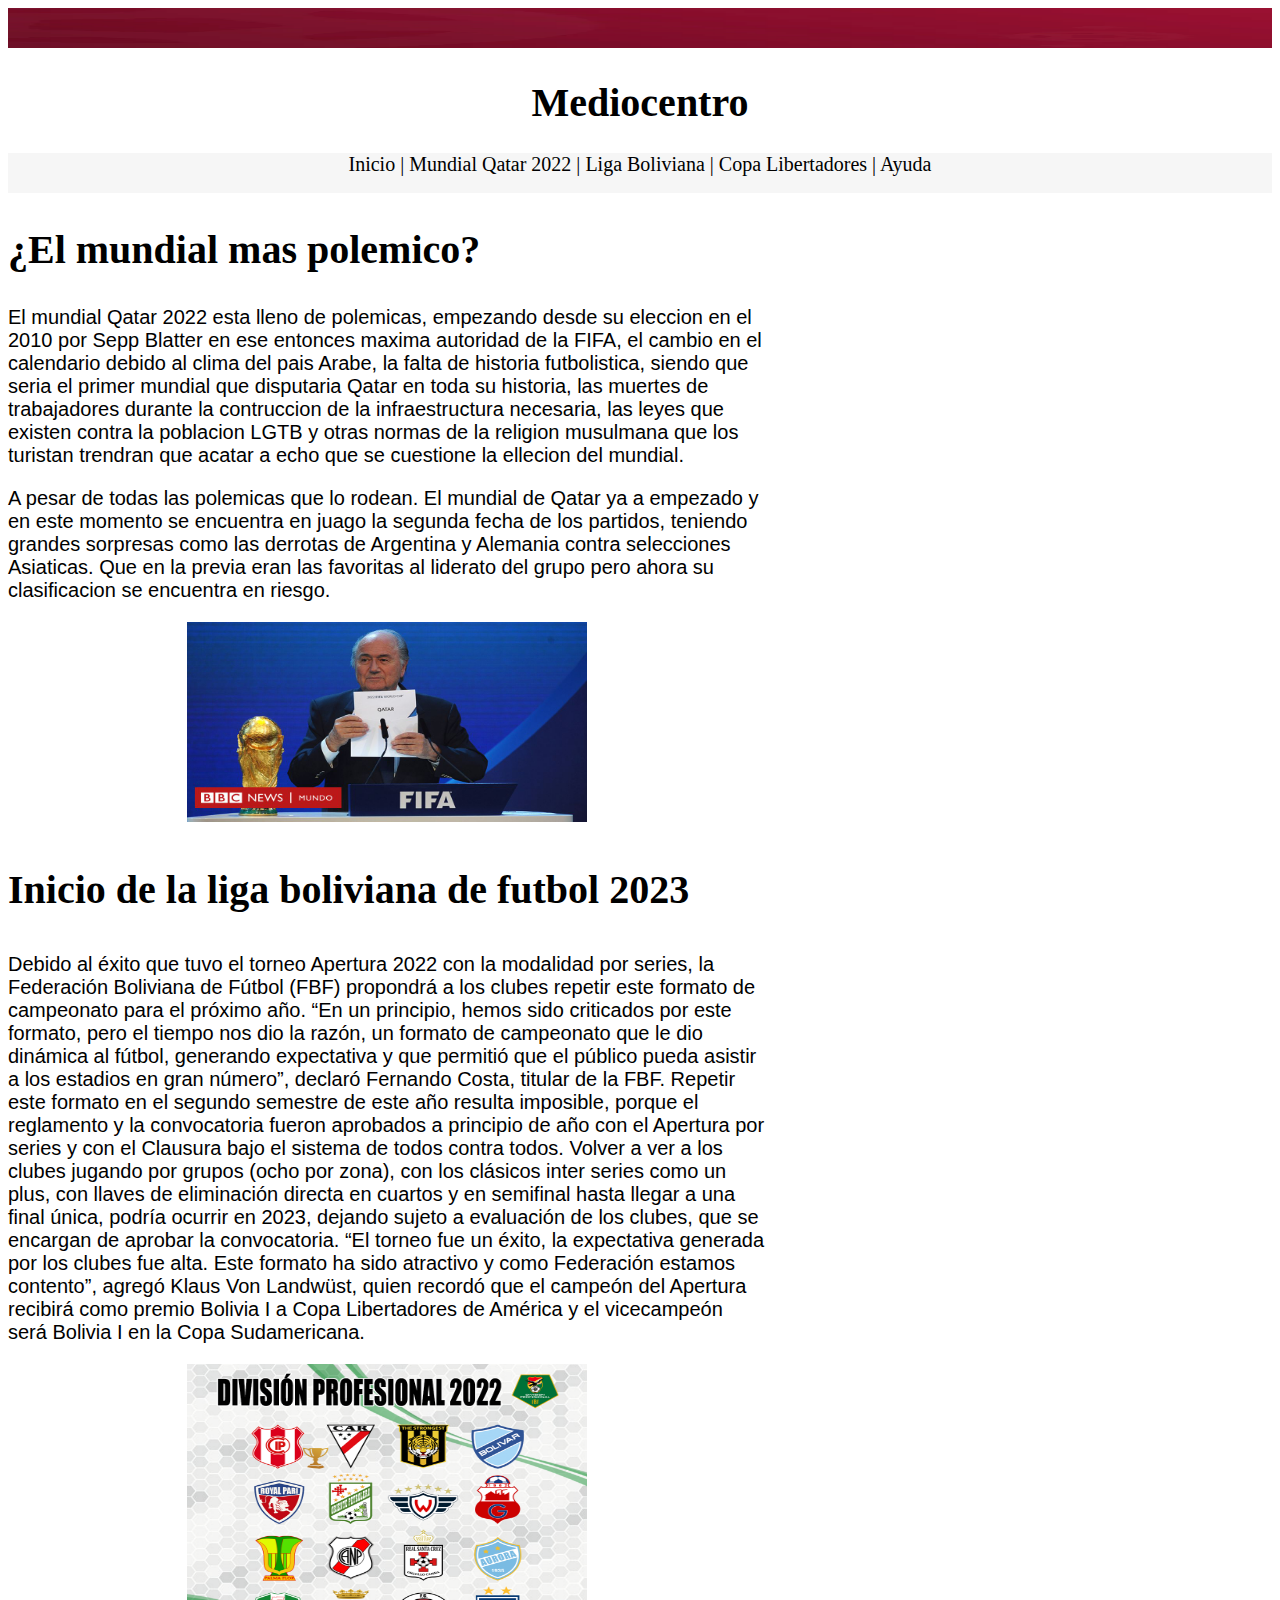
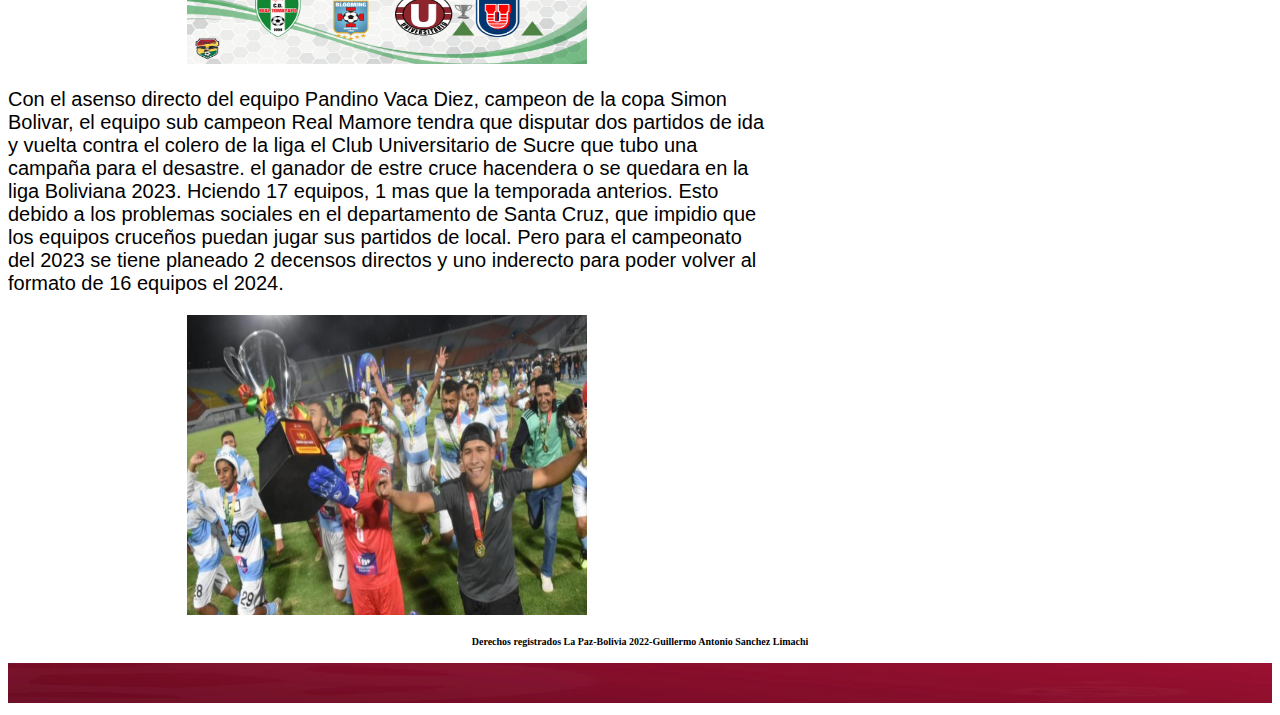
<file: index.html>
<!DOCTYPE html>
<html>
<head>
  <meta charset="utf-8">
  <meta name="viewport" content="width=device-width , initial-scale=1.0">
  <title>Medio centro</title>
  <link href="estilos/estilo1.css" rel="stylesheet" type="text/css" />
</head>
<body> 
<header>
  <img src="img/banner2.webp" width="100%" height="40px">
</header>
<h1>Mediocentro</h1>
<nav>
  <a href="#">Inicio</a> |
  <a href="pages/pag2.html">Mundial Qatar 2022</a> |
  <a href="pages/pag3.html">Liga Boliviana</a> |
  <a href="pages/pag4.html">Copa Libertadores</a> |
  <a href="pages/pag5.html">Ayuda</a>
</nav>
<section>
<div id="caja1">
<h2>¿El mundial mas polemico?</h2>
<p>El mundial Qatar 2022 esta lleno de polemicas, empezando desde su eleccion en el 2010 por Sepp Blatter en ese entonces maxima autoridad de la FIFA, el cambio en el calendario debido al clima del pais Arabe, la falta de historia futbolistica, siendo que seria el primer mundial que disputaria Qatar en toda su historia, las muertes de trabajadores durante la contruccion de la infraestructura necesaria, las leyes que existen contra la poblacion LGTB y otras normas de la religion musulmana que los turistan trendran que acatar a echo que se cuestione la ellecion del mundial.</p>
  <p>A pesar de todas las polemicas que lo rodean. El mundial de Qatar ya a empezado y en este momento se encuentra en juago la segunda fecha de los partidos, teniendo grandes sorpresas como las derrotas de Argentina y Alemania contra selecciones Asiaticas. Que en la previa eran las favoritas al liderato del grupo pero ahora su clasificacion se encuentra en riesgo.</p>
<div id="qatar1">
  <img src="img/qatar1.jpg" width="400px" height="200px" alt="Momento de la eleccion de la candidatura">
</div>
</div>
<div id="caja2">
<h3>Inicio de la liga boliviana de futbol 2023</h3>
<p>Debido al éxito que tuvo el torneo Apertura 2022 con la modalidad por series, la Federación Boliviana de Fútbol (FBF) propondrá a los clubes repetir este formato de campeonato para el próximo año.

“En un principio, hemos sido criticados por este formato, pero el tiempo nos dio la razón, un formato de campeonato que le dio dinámica al fútbol, generando expectativa y que permitió que el público pueda asistir a los estadios en gran número”, declaró Fernando Costa, titular de la FBF.

Repetir este formato en el segundo semestre de este año resulta imposible, porque el reglamento y la convocatoria fueron aprobados a principio de año con el Apertura por series y con el Clausura bajo el sistema de todos contra todos.

Volver a ver a los clubes jugando por grupos (ocho por zona), con los clásicos inter series como un plus, con llaves de eliminación directa en cuartos y en semifinal hasta llegar a una final única, podría ocurrir en 2023, dejando sujeto a evaluación de los clubes, que se encargan de aprobar la convocatoria.

“El torneo fue un éxito, la expectativa generada por los clubes fue alta. Este formato ha sido atractivo y como Federación estamos contento”, agregó Klaus Von Landwüst, quien recordó que el campeón del Apertura recibirá como premio Bolivia I a Copa Libertadores de América y el vicecampeón será Bolivia I en la Copa Sudamericana.
</p>
<div id="liga-boliviana">
  <img src="img/liga2.png" width="400px" height="300px">
</div>
<p>Con el asenso directo del equipo Pandino Vaca Diez, campeon de la copa Simon Bolivar, el equipo sub campeon Real Mamore tendra que disputar dos partidos de ida y vuelta contra el colero de la liga el Club Universitario de Sucre que tubo una campaña para el desastre. el ganador de estre cruce hacendera o se quedara en la liga Boliviana 2023. Hciendo 17 equipos, 1 mas que la temporada anterios. Esto debido a los problemas sociales en el departamento de Santa Cruz, que impidio que los equipos cruceños puedan jugar sus partidos de local.
Pero para el campeonato del 2023 se tiene planeado 2 decensos directos y uno inderecto para poder volver al formato de 16 equipos el 2024.</p>
<div id="vacadiez">
  <img src="img/vacadies2.jpeg" width="400px" height="300px">
</div>
</div>
</section>
<footer>
  <h5>Derechos registrados La Paz-Bolivia 2022-Guillermo Antonio Sanchez Limachi</h5>
  <div id="foot">
    <img src="img/banner2.webp" width="100%" height="40px">
  </div>
</footer>
</body>

</html>
</file>
<file: estilos/estilo1.css>
body{
  background-color: white;
}
h1{
  text-align: center;
  font-family: Nevis;
  font-size: 40px;
}
#caja1{
  margin-right: 40%;
}
#caja2{
  margin-right: 40%;
}
#qatar1{
  text-align: center;
}
#liga-boliviana{
  text-align: center;
}
#vacadiez{
  text-align: center;
}
nav{
  font-size: 20px;
  text-align: center; 
  width: 100%;
  height: 40px;
  background-color: #F6F6F6;
}
h2,h3{
  text-align: left;
  font-family: Nevis;
  font-size: 40px;
}
h5{
  text-align: center;
  font-size: 10px;
}
p{
  text-align: left;
  font-family: Arial;
  font-size: 20px;
}
footer{
  border: 10px;
  text-align: center;
  font-family: Nevis;
  font-size: 15px;
}
a:link{
  color: black;
  text-decoration: none;
}
a:visited{
  color: black;
  text-decoration: none;
}
a:hover {
  border-bottom: solid;
  background: #E6E6E6;
}
</file>
